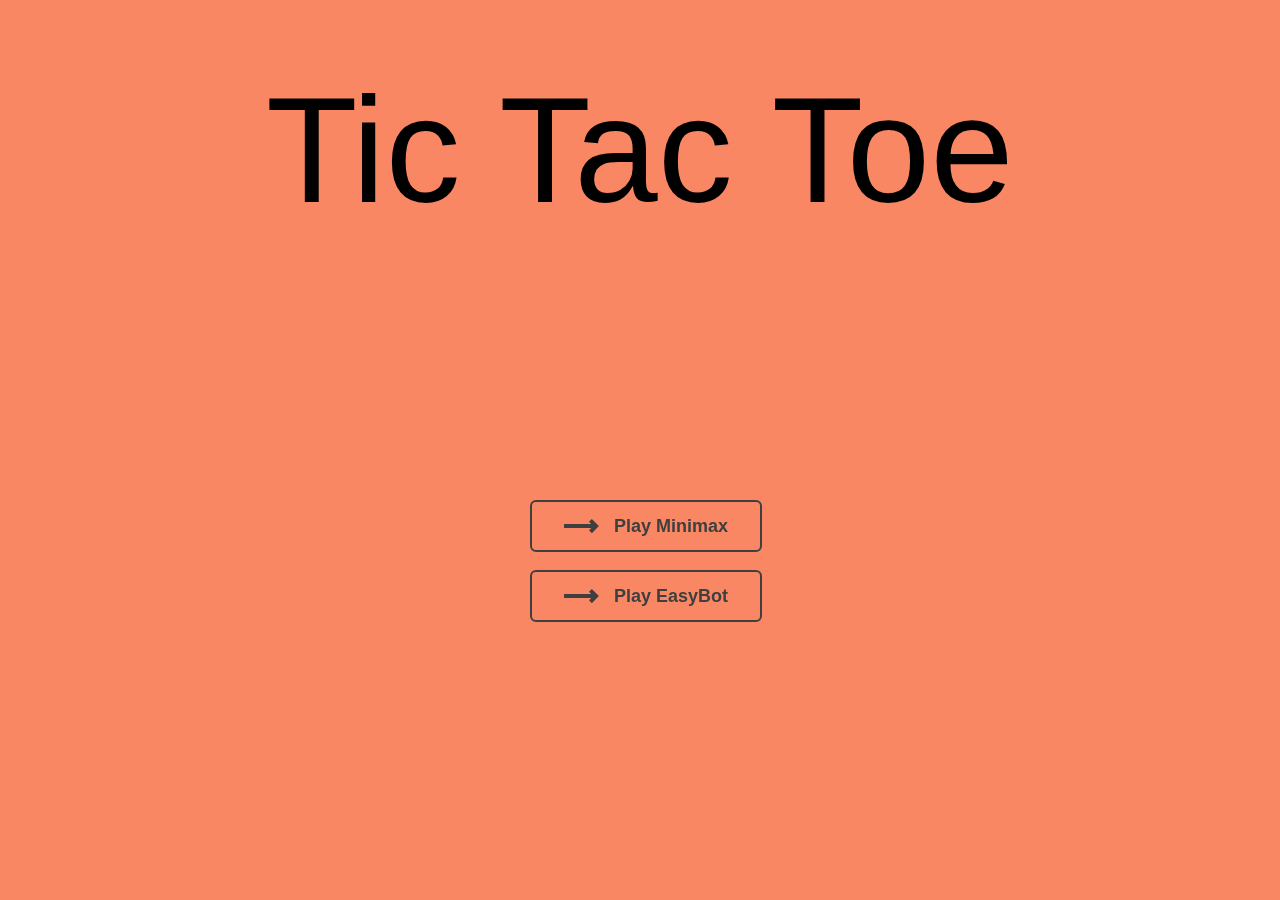
<file: Codecool_WEB_SI_week4/index.html>
<!DOCTYPE html>
<html lang="en">
<head>
    <meta charset="UTF-8">
    <meta name="viewport" content="width=device-width, initial-scale=1.0">
    <title>Tic Tac Toe</title>

    <link rel="stylesheet" href="style.css">
</head>
<body>
    <p class="titleGame">Tic Tac Toe</p>
    <!-- Creating game field -->
    <table class="gameField">
        <tr>
            <td class="cell" id="0"></td>
            <td class="cell" id="1"></td>
            <td class="cell" id="2"></td>
        </tr>
        <tr>
            <td class="cell" id="3"></td>
            <td class="cell" id="4"></td>
            <td class="cell" id="5"></td>
        </tr>
        <tr>
            <td class="cell" id="6"></td>
            <td class="cell" id="7"></td>
            <td class="cell" id="8"></td>
        </tr>
    </table>
    <div class="endgame"> 
        <div class="text"> </div>
    </div>
    <script src="script.js"> </script>

    <!-- Button for Minimax AI -->
    <a href="javascript:;" onClick="startGameMinimax()">
        <svg class="icon-arrow before">
            <use xlink:href="#arrow"></use>
        </svg>
        <span class="label">Play Minimax</span>
        <svg class="icon-arrow after">
            <use xlink:href="#arrow"></use>
        </svg>
    </a>
    
    <svg style="display: none;">
      <defs>
        <symbol id="arrow" viewBox="0 0 35 15">
          <title>Arrow</title>
          <path d="M27.172 5L25 2.828 27.828 0 34.9 7.071l-7.07 7.071L25 11.314 27.314 9H0V5h27.172z "/>
        </symbol>
      </defs>
    </svg>
    <!-- Button for easy bot -->
    <a href="javascript:;" onClick="startGameEasy()" style="margin-top:570px">
        <svg class="icon-arrow before">
            <use xlink:href="#arrow"></use>
        </svg>
        <span class="label">Play EasyBot</span>
        <svg class="icon-arrow after">
            <use xlink:href="#arrow"></use>
        </svg>
    </a>
    
    <svg style="display: none;">
      <defs>
        <symbol id="arrow" viewBox="0 0 35 15">
          <title>Arrow</title>
          <path d="M27.172 5L25 2.828 27.828 0 34.9 7.071l-7.07 7.071L25 11.314 27.314 9H0V5h27.172z "/>
        </symbol>
      </defs>
    </svg>
    <!-- bubble animation -->
    <ul class="circles" style="pointer-events:none; ">
        <li></li>
        <li></li>
        <li></li>
        <li></li>
        <li></li>
        <li></li>
        <li></li>
        <li></li>
        <li></li>
        <li></li>
        <li></li>
        <li></li>
        <li></li>
        <li></li>
        <li></li>
        <li></li>
        <li></li>
        <li></li>
        <li></li>
        <li></li>
        <li></li>
        <li></li>
        <li></li>
        <li></li>
        <li></li>
    </ul>
</body>
</html>
</file>
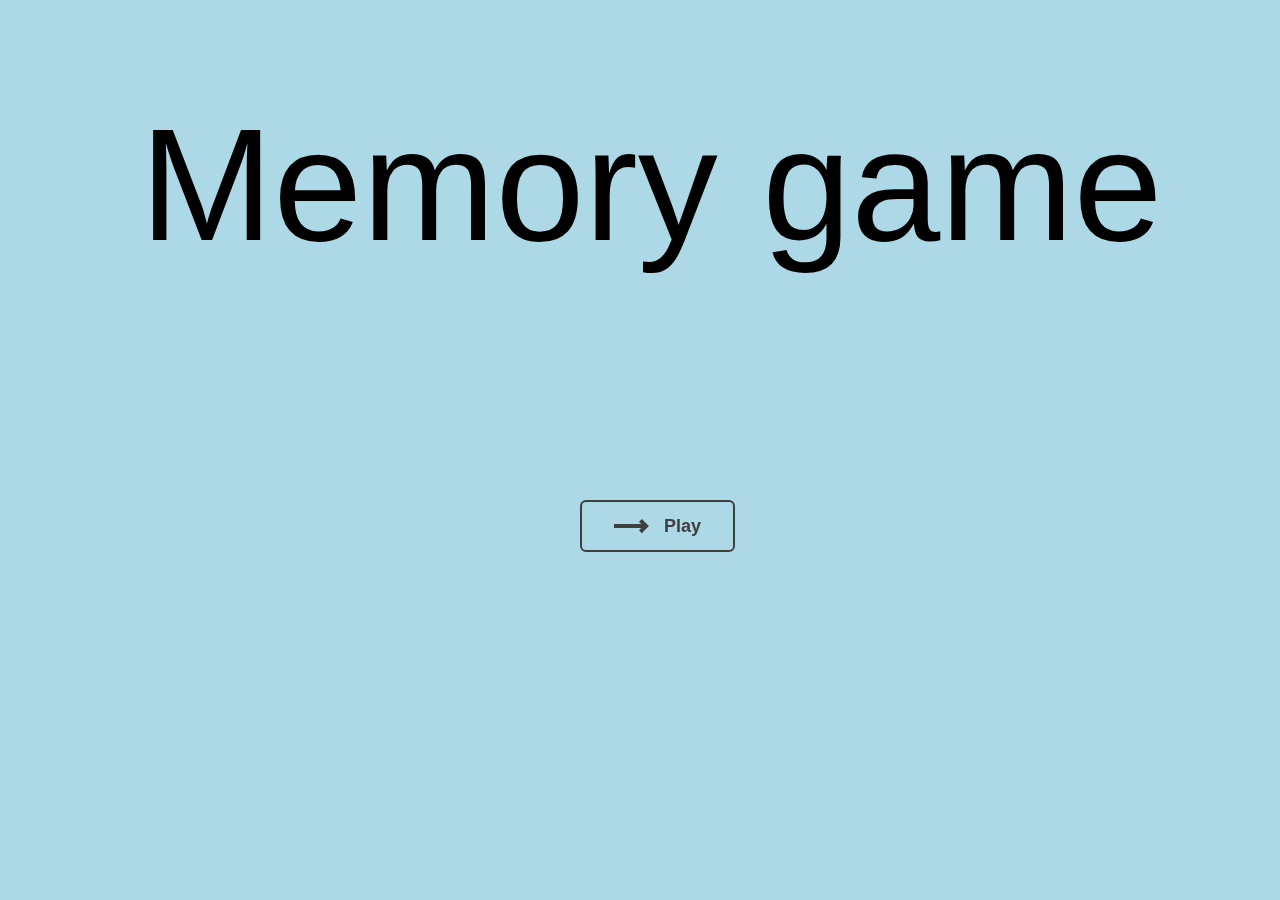
<file: Codecool_WEB_SI_week4_Bonus/index.html>
<!DOCTYPE html>
<html lang="en">
<head>
    <meta charset="UTF-8">
    <meta name="viewport" content="width=device-width, initial-scale=1.0">
    <title>MemoryGame</title>
    <link rel="stylesheet" href="style.css">
</head>
<body>
    <div class="titleGame">   
        <p> Memory game </p>
    </div>
    <section class="memory-game">
        <div class="memory-card" data-framework="angular">
            <img class="front-face" src="img/angular.jpg" alt="Angular"/>
            <img class="back-face" src="img/js-badge.jpg" alt="JS-Badge"/>
        </div>
        <div class="memory-card" data-framework="angular">
            <img class="front-face" src="img/angular.jpg" alt="Angular"/>
            <img class="back-face" src="img/js-badge.jpg" alt="JS-Badge"/>
        </div>
        <div class="memory-card" data-framework="aurelia">
            <img class="front-face" src="img/aurelia.jpg" alt="Aurelia"/>
            <img class="back-face" src="img/js-badge.jpg" alt="JS-Badge"/>
        </div>
        <div class="memory-card" data-framework="aurelia">
            <img class="front-face" src="img/aurelia.jpg" alt="Aurelia"/>
            <img class="back-face" src="img/js-badge.jpg" alt="JS-Badge"/>
        </div>
        <div class="memory-card" data-framework="backbone">
            <img class="front-face" src="img/backbone.jpg" alt="Backbone"/>
            <img class="back-face" src="img/js-badge.jpg" alt="JS-Badge"/>
        </div>
        <div class="memory-card" data-framework="backbone">
            <img class="front-face" src="img/backbone.jpg" alt="Backbone"/>
            <img class="back-face" src="img/js-badge.jpg" alt="JS-Badge"/>
        </div>
        <div class="memory-card" data-framework="ember">
            <img class="front-face" src="img/ember.jpg" alt="Ember"/>
            <img class="back-face" src="img/js-badge.jpg" alt="JS-Badge"/>
        </div>
        <div class="memory-card" data-framework="ember">
            <img class="front-face" src="img/ember.jpg" alt="Ember"/>
            <img class="back-face" src="img/js-badge.jpg" alt="JS-Badge"/>
        </div>
        <div class="memory-card" data-framework="vue">
            <img class="front-face" src="img/vue.jpg" alt="Vue"/>
            <img class="back-face" src="img/js-badge.jpg" alt="JS-Badge"/>
        </div>
        <div class="memory-card" data-framework="vue">
            <img class="front-face" src="img/vue.jpg" alt="Vue"/>
            <img class="back-face" src="img/js-badge.jpg" alt="JS-Badge"/>
        </div>
        <div class="memory-card" data-framework="react">
            <img class="front-face" src="img/react.jpg" alt="React"/>
            <img class="back-face" src="img/js-badge.jpg" alt="JS-Badge"/>
        </div>
        <div class="memory-card" data-framework="react">
            <img class="front-face" src="img/react.jpg" alt="React"/>
            <img class="back-face" src="img/js-badge.jpg" alt="JS-Badge"/>
        </div>
    </section>
    <a href="javascript:;" onClick="startGame()">
        <svg class="icon-arrow before">
            <use xlink:href="#arrow"></use>
        </svg>
        <span class="label">Play</span>
        <svg class="icon-arrow after">
            <use xlink:href="#arrow"></use>
        </svg>
    </a>
    
    <svg style="display: none;">
      <defs>
        <symbol id="arrow" viewBox="0 0 35 15">
          <title>Arrow</title>
          <path d="M27.172 5L25 2.828 27.828 0 34.9 7.071l-7.07 7.071L25 11.314 27.314 9H0V5h27.172z "/>
        </symbol>
      </defs>
    </svg>
    <a href="javascript:;" onClick="resetGame()" class="resetButton" style="margin-top: 700px; display: none; margin-left: -80px;">
        <svg class="icon-arrow before">
            <use xlink:href="#arrow"></use>
        </svg>
        <span class="label">Reset</span>
        <svg class="icon-arrow after">
            <use xlink:href="#arrow"></use>
        </svg>
    </a>
    
    <svg style="display: none;">
    <defs>
        <symbol id="arrow" viewBox="0 0 35 15">
        <title>Arrow</title>
        <path d="M27.172 5L25 2.828 27.828 0 34.9 7.071l-7.07 7.071L25 11.314 27.314 9H0V5h27.172z "/>
        </symbol>
    </defs>
    </svg>
     <!-- bubble animation -->
     <ul class="circles" style="pointer-events:none ">
        <li></li>
        <li></li>
        <li></li>
        <li></li>
        <li></li>
        <li></li>
        <li></li>
        <li></li>
        <li></li>
        <li></li>
        <li></li>
        <li></li>
        <li></li>
        <li></li>
        <li></li>
        <li></li>
        <li></li>
        <li></li>
        <li></li>
        <li></li>
        <li></li>
        <li></li>
        <li></li>
        <li></li>
        <li></li>
    </ul>

    <script src="script.js" ></script>
</body>
</html>
</file>
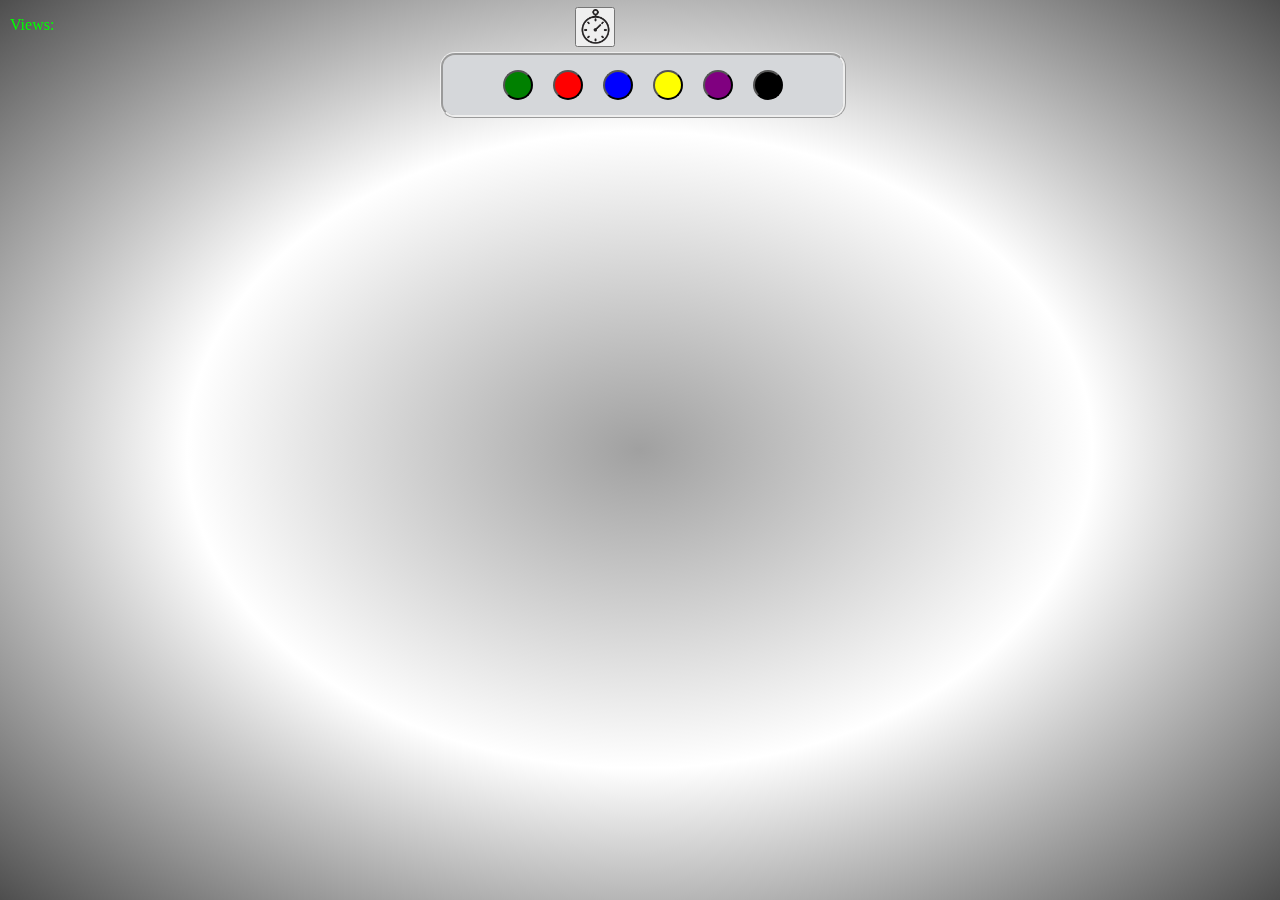
<file: Codecool_WEB_TW_week4/public/index.html>
<!DOCTYPE html>
<html>
  <head>
    <meta charset="UTF-8">
    <script src="libraries/p5.js" type="text/javascript"></script>
    <script src="libraries/p5.dom.js" type="text/javascript"></script>
    <script src="libraries/p5.sound.js" type="text/javascript"></script>
    <script  src="https://cdn.socket.io/socket.io-1.4.5.js" > </script>
    <title>SketchCodecool</title>
    
    <link rel="stylesheet" type="text/css" href="style.css">
    <style> body {padding: 0; margin: 0;}</style>
  </head>
  <body>
    <p id="players-online">Views: </p>
    <div id="guessword"></div>
    <div class="timerdiv">
      <span id="timer"></span>
      <button class="getWord" id="getWord">Start</button>
      <button id="clear-board"><img class="button-image" src="timer.png" /></button>
    </div>
    <div class="colors">
      <button id="green" style="position:absolute; margin-top: 15px;background-color:green;margin-left: 60px; width: 30px; border-radius: 15px; height: 30px; float: right;"></button>
      <button id="red" style="position:absolute;margin-top: 15px;margin-left: 110px; background-color:red ;width: 30px; border-radius: 15px; height: 30px;float: right "></button>
      <button id="blue" style="position:absolute; margin-top: 15px;margin-left: 160px; background-color:blue;width: 30px; border-radius: 15px; height: 30px;float: right "></button>
      <button id="yellow" style="position:absolute; margin-top: 15px;margin-left: 210px; background-color:yellow;width: 30px; border-radius: 15px; height: 30px;float: right"></button>
      <button id="purple" style="position:absolute; margin-top: 15px;margin-left: 260px; background-color:purple;width: 30px; border-radius: 15px; height: 30px;float: right"></button>
      <button id="black" style="position:absolute; margin-top: 15px;margin-left: 310px; background-color:black;width: 30px; border-radius: 15px; height: 30px;float: right"></button>
    </div>  
    
    <script src="sketch.js" type="text/javascript"></script>
  </body>
</html>
</file>
<file: Codecool_WEB_SI_week4/style.css>
/* Setting up styles and stuff booooring :) */

body{
    background-color: rgb(250, 135, 100);
}

.titleGame{
    font-size:150px;
    position: absolute;
    margin-left: calc(50% - (748px /2));
    margin-top : 5%;
}

td{
    border: 2px solid #333;
    height: 100px;
    width: 100px;
    text-align: center;
    vertical-align: middle;
    font-family: Arial, Helvetica, sans-serif;
    font-size: 70px;
    cursor: pointer;
}

table{
    position: absolute;
    left: 50%;
    margin-left: -155px;
    top:150px
}td{
    background-color: rgb(255, 255, 255);
    text-align: center;
    opacity: 0.6;
    transition: 0.3s;
    border-radius: 6px;
}
td:hover{
    opacity: 1;
}

.gameField{
    display: none;
}
.endgame{
    display:none;
    width: 200px;
    top:200px;
    background-color: white;
    border-color: #333;
    border-width: 2px;
    border-style: inset;
    font-family: Arial, Helvetica, sans-serif;
    position: absolute;
    left:50%;
    margin-left: -92px;
    padding-top: 50px;
    padding-bottom: 50px;
    text-align: center;
    border-radius: 5px;
    color:black;
    font-size: 2em;
    opacity: .90;

}
a {
    border-radius: 6px;
    border: 2px solid #3F3F3F;
    color: #3F3F3F;
    display: inline-block;
    font-size: 18px;
    font-weight: bold;
    font-family: Arial, Helvetica, sans-serif;
    line-height: 24px;
    margin: auto;
    padding: 12px 32px 12px 82px;
    position: relative;
    text-decoration: none;
    position: absolute;
    left:50%;
    margin-top: 500px;
    margin-left: -110px;
}

a .label,
a .icon-arrow {
    backface-visibility: hidden;
    transform: translateZ(0);
    perspective: 1000;
}

a .label {
    display: inline-block;
    transition: transform .5s cubic-bezier(0.86, 0, 0.07, 1);
}

a .icon-arrow {
    fill: #3F3F3F;
    height: 15px;
    top: 17px;
    transition: transform .5s cubic-bezier(0.86, 0, 0.07, 1), opacity .4s cubic-bezier(0.86, 0, 0.07, 1);
    width: 35px;
}

a .icon-arrow.before {
    left: 32px;
    margin-right: 15px;
    position: absolute;
    transform-origin: left center;
}

a .icon-arrow.after {
    margin-left: 15px;
    opacity: 0;
    position: absolute;
    right: 32px;
    transform: translateX(75%) scaleX(0.1);
    transform-origin: right center;
}

a:hover .label {
    transform: translateX(-52px);
}

a:hover .icon-arrow.before {
    opacity: 0;
    transform: translateX(-75%) scaleX(0.1);
}

a:hover .icon-arrow.after {
    opacity: 1;
    transform: translateX(0) scaleX(1);
}

a:active {
    border-color:green;
    color: grey;
}

a:active .icon-arrow {
    fill: green;
}

h1{
    margin-top: 40px;
    text-align: center;
    vertical-align: middle;
    font-family: Arial, Helvetica, sans-serif;
}

@import url('https://fonts.googleapis.com/css?family=Exo:400,700');

* {
    margin: 0px;
    padding: 0px;
}

body {
    font-family: 'Exo', sans-serif;
}


.context {
    width: 100%;
    position: absolute;
    top: 50vh;
}

    .context h1 {
        text-align: center;
        color: #fff;
        font-size: 50px;
    }


.area {
    background: -webkit-linear-gradient(to left, #cfe2ff, #fff);
    width: 100%;
    height: 100vh;
}

.circles {
    position: absolute;
    top: 0;
    left: 0;
    width: 100%;
    height: 100%;
    overflow: hidden;
}

    .circles li {
        position: absolute;
        display: block;
        list-style: none;
        width: 20px;
        height: 20px;
        background: rgba(250, 46, 46, 0.452);
        animation: animate 25s linear infinite;
        bottom: -150px;
    }
 
        .circles li:nth-child(1) {
            left: 25%;
            width: 80px;
            height: 80px;
            animation-delay: 0s;
        }


        .circles li:nth-child(2) {
            left: 10%;
            width: 20px;
            height: 20px;
            animation-delay: 2s;
            animation-duration: 12s;
        }

        .circles li:nth-child(3) {
            left: 70%;
            width: 20px;
            height: 20px;
            animation-delay: 4s;
        }

        .circles li:nth-child(4) {
            left: 40%;
            width: 60px;
            height: 60px;
            animation-delay: 0s;
            animation-duration: 18s;
        }

        .circles li:nth-child(5) {
            left: 65%;
            width: 20px;
            height: 20px;
            animation-delay: 0s;
        }

        .circles li:nth-child(6) {
            left: 75%;
            width: 110px;
            height: 110px;
            animation-delay: 3s;
        }

        .circles li:nth-child(7) {
            left: 35%;
            width: 150px;
            height: 150px;
            animation-delay: 7s;
        }

        .circles li:nth-child(8) {
            left: 50%;
            width: 25px;
            height: 25px;
            animation-delay: 15s;
            animation-duration: 45s;
        }

        .circles li:nth-child(9) {
            left: 20%;
            width: 15px;
            height: 15px;
            animation-delay: 2s;
            animation-duration: 35s;
        }


        .circles li:nth-child(11) {
            left: 80%;
            width: 150px;
            height: 150px;
            animation-delay: 0s;
            animation-duration: 23s;
        }

        .circles li:nth-child(18) {
            left: 30%;
            width: 40px;
            height: 40px;
            animation-delay: 2s;
            animation-duration: 23s;
        }

        .circles li:nth-child(19) {
            left: 50%;
            width: 100px;
            height: 100px;
            animation-delay: 2s;
            animation-duration: 30s;
        }

        .circles li:nth-child(12) {
            left: 70%;
            width: 130px;
            height: 130px;
            animation-delay: 10s;
            animation-duration: 23s;
        }

        .circles li:nth-child(20) {
            left: 5%;
            width: 90px;
            height: 90px;
            animation-delay: 7s;
            animation-duration: 31s;
        }

        .circles li:nth-child(21) {
            left: 10%;
            width: 150px;
            height: 140px;
            animation-delay: 4s;
            animation-duration: 31s;
        }

        .circles li:nth-child(22) {
            left: 57%;
            width: 150px;
            height: 140px;
            animation-delay: 14s;
            animation-duration: 20s;
        }

        .circles li:nth-child(23) {
            right: 20%;
            width: 150px;
            height: 140px;
            animation-delay: 20s;
            animation-duration: 18s;
        }

        .circles li:nth-child(43) {
            right: 50%;
            width: 100px;
            height: 100px;
            animation-delay: 0s;
            animation-duration: 30s;
        }

@keyframes animate {

    0% {
        transform: translateY(0) rotate(0deg);
        opacity: 1;
        border-radius: 0;
    }

    100% {
        transform: translateY(-1000px) rotate(720deg);
        opacity: 0;
        border-radius: 50%;
    }
}
</file>
<file: Codecool_WEB_SI_week4_Bonus/style.css>
*{
    padding:0;
    margin: 0;
    box-sizing: border-box;
}
body{
    height: 100vh;
    background-color: lightblue;
    display: flex;
    font-family: Arial, Helvetica, sans-serif;
}

.memory-game{
    width: 1300px;
    height: 640px;
    display: flex;
    flex-wrap: wrap;
    margin-left: 19%;
    perspective: 1000px;
    margin-top: 50px;
}

.memory-card{
    display: none;
    height: 300px;
    width: 190px;
    position: relative;
    margin:5px;
    transform: scale(1);
    transform-style: preserve-3d;
    transition: transform .5s;
}

.front-face,
.back-face{
    width: 100%;
    height: 100%;
    
    border-radius: 10px;
    background-color: white;
    position:absolute;
    order: 2px solid blue;
    backface-visibility: hidden;
    border: 2px solid rgb(66, 73, 1);
}
.back-face{padding-top: 60px;
           padding-left: 10px;
           padding-right: 10px;
           padding-bottom: 60px;
}

.memory-card:active{
    transform: scale(.97);
    transition: transform .2s;
}
.memory-card.flip{
    transform: rotateY(180deg);
}
.front-face{
    transform: rotateY(180deg)
}


a{
    border-radius: 6px;
    border: 2px solid #3F3F3F;
    color: #3F3F3F;
    display: inline-block;
    font-size: 18px;
    font-weight: bold;
    font-family: Arial, Helvetica, sans-serif;
    line-height: 24px;
    margin: auto;
    padding: 12px 32px 12px 82px;
    position: relative;
    text-decoration: none;
    position: absolute;
    left:50%;
    margin-top: 500px;
    margin-left: -60px;
}

a .label,
a .icon-arrow {
    backface-visibility: hidden;
    transform: translateZ(0);
    perspective: 1000;
}

a .label {
    display: inline-block;
    transition: transform .5s cubic-bezier(0.86, 0, 0.07, 1);
}

a .icon-arrow {
    fill: #3F3F3F;
    height: 15px;
    top: 17px;
    transition: transform .5s cubic-bezier(0.86, 0, 0.07, 1), opacity .4s cubic-bezier(0.86, 0, 0.07, 1);
    width: 35px;
}

a .icon-arrow.before {
    left: 32px;
    margin-right: 15px;
    position: absolute;
    transform-origin: left center;
}

a .icon-arrow.after {
    margin-left: 15px;
    opacity: 0;
    position: absolute;
    right: 32px;
    transform: translateX(75%) scaleX(0.1);
    transform-origin: right center;
}

a:hover .label {
    transform: translateX(-52px);
}

a:hover .icon-arrow.before {
    opacity: 0;
    transform: translateX(-75%) scaleX(0.1);
}

a:hover .icon-arrow.after {
    opacity: 1;
    transform: translateX(0) scaleX(1);
}

a:active {
    border-color:green;
    color: grey;
}

a:active .icon-arrow {
    fill: green;
}

.titleGame{
    margin-top: 93px;
    position: absolute;
    font-size: 10em;
    overflow: none;
    width: 1300px;
    margin-left: calc(50% - 500px);
}


.circles {
    position: absolute;
    top: 0;
    left: 0;
    width: 100%;
    height: 100%;
    overflow: hidden;
}

    .circles li {
        position: absolute;
        display: block;
        list-style: none;
        width: 20px;
        height: 20px;
        background: rgba(46, 151, 250, 0.2);
        animation: animate 25s linear infinite;
        bottom: -150px;
    }

        .circles li:nth-child(1) {
            left: 25%;
            width: 80px;
            height: 80px;
            animation-delay: 0s;
        }


        .circles li:nth-child(2) {
            left: 10%;
            width: 20px;
            height: 20px;
            animation-delay: 2s;
            animation-duration: 12s;
        }

        .circles li:nth-child(3) {
            left: 70%;
            width: 20px;
            height: 20px;
            animation-delay: 4s;
        }

        .circles li:nth-child(4) {
            left: 40%;
            width: 60px;
            height: 60px;
            animation-delay: 0s;
            animation-duration: 18s;
        }

        .circles li:nth-child(5) {
            left: 65%;
            width: 20px;
            height: 20px;
            animation-delay: 0s;
        }

        .circles li:nth-child(6) {
            left: 75%;
            width: 110px;
            height: 110px;
            animation-delay: 3s;
        }

        .circles li:nth-child(7) {
            left: 35%;
            width: 150px;
            height: 150px;
            animation-delay: 7s;
        }

        .circles li:nth-child(8) {
            left: 50%;
            width: 25px;
            height: 25px;
            animation-delay: 15s;
            animation-duration: 45s;
        }

        .circles li:nth-child(9) {
            left: 20%;
            width: 15px;
            height: 15px;
            animation-delay: 2s;
            animation-duration: 35s;
        }


        .circles li:nth-child(11) {
            left: 80%;
            width: 150px;
            height: 150px;
            animation-delay: 0s;
            animation-duration: 23s;
        }

        .circles li:nth-child(18) {
            left: 30%;
            width: 40px;
            height: 40px;
            animation-delay: 2s;
            animation-duration: 23s;
        }

        .circles li:nth-child(19) {
            left: 50%;
            width: 100px;
            height: 100px;
            animation-delay: 2s;
            animation-duration: 30s;
        }

        .circles li:nth-child(12) {
            left: 70%;
            width: 130px;
            height: 130px;
            animation-delay: 10s;
            animation-duration: 23s;
        }

        .circles li:nth-child(20) {
            left: 5%;
            width: 90px;
            height: 90px;
            animation-delay: 7s;
            animation-duration: 31s;
        }

        .circles li:nth-child(21) {
            left: 10%;
            width: 150px;
            height: 140px;
            animation-delay: 4s;
            animation-duration: 31s;
        }

        .circles li:nth-child(22) {
            left: 57%;
            width: 150px;
            height: 140px;
            animation-delay: 14s;
            animation-duration: 20s;
        }

        .circles li:nth-child(23) {
            right: 20%;
            width: 150px;
            height: 140px;
            animation-delay: 20s;
            animation-duration: 18s;
        }

        .circles li:nth-child(43) {
            right: 50%;
            width: 100px;
            height: 100px;
            animation-delay: 0s;
            animation-duration: 30s;
        }

@keyframes animate {

    0% {
        transform: translateY(0) rotate(0deg);
        opacity: 1;
        border-radius: 0;
    }

    100% {
        transform: translateY(-1000px) rotate(720deg);
        opacity: 0;
        border-radius: 50%;
    }
}
</file>
<file: Codecool_WEB_TW_week4/public/style.css>
.colors{
    border-style: ridge;
    border-radius: 15px;
    border-width: 3px;
    position:absolute;

    margin-left: calc(50% - 200px);
    width: 400px;
    height: 60px;
    background-color: rgb(213, 215, 218);
}
canvas{
    position: relative;
    margin-top: 70px;
    border-radius: 10px;
    margin-left: calc(50% - 957px);
    border-width: 2px;
    border-style: solid;
}

#timer{
    font-family: Arial, Helvetica, sans-serif;
    font-size: 45px;
    height: 30px;
    padding-left: -30px;
    padding-top: 4px;
    position: relative;
}

#clear-board{
    margin-top: 5px;
    height: 40px;
    width: 40px;
    position: relative;
    float: left;
    margin-left: calc(50% - 120px);
}

#get-word{
    position: relative;
    float: left;
}
.timerdiv{
    height: 50px;
    margin-left:110px;
    padding-top: 2px;
}

.button-image{
    position: relative;
    width: 35px;
    height: 35px;
    margin-left: -5px;
    margin-top: -1px;
}

html{
    height:100%
}


body{
    background-image: radial-gradient(rgb(160, 160, 160), rgb(255, 255, 255), rgb(78, 78, 78));
}
#players-online{
    position: fixed;
    color:rgb(0, 255, 0);
    margin-left: 10px;
}
</file>
